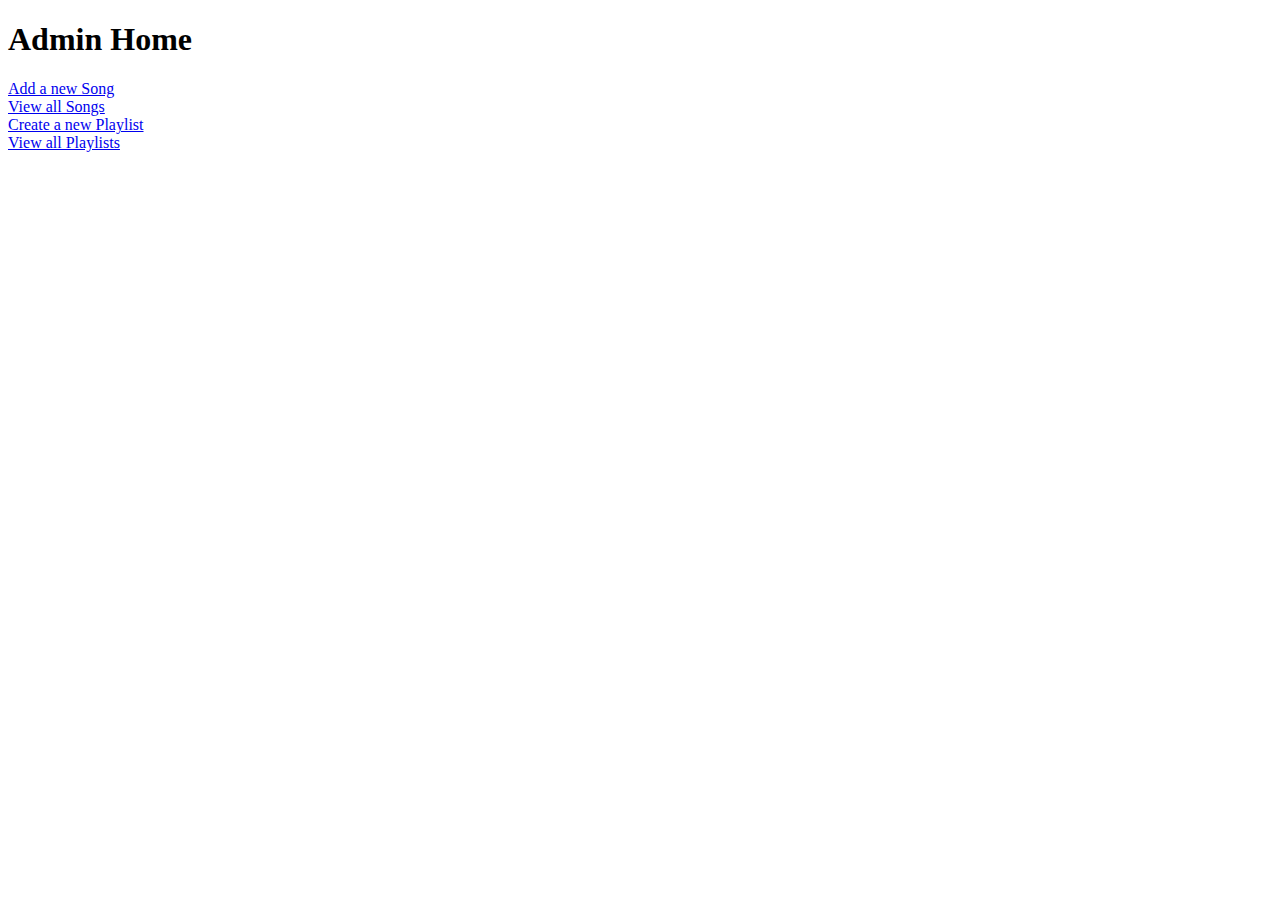
<file: src/main/resources/templates/adminHome.html>
<!DOCTYPE html>
<html>
<head>
<meta charset="ISO-8859-1">
<title>Insert title here</title>
<link rel="stylesheet" th:href="@{/css/adminHome.css}">
</head>
<body>
<h1>Admin Home</h1>
<a href="newSong">Add a new Song</a>
<br>
<a href="viewSongs">View all Songs</a>
<br>
<a href="createPlaylist">Create a new Playlist</a>
<br>
<a href="viewPlaylists">View all Playlists</a>
</body>
</html>
</file>
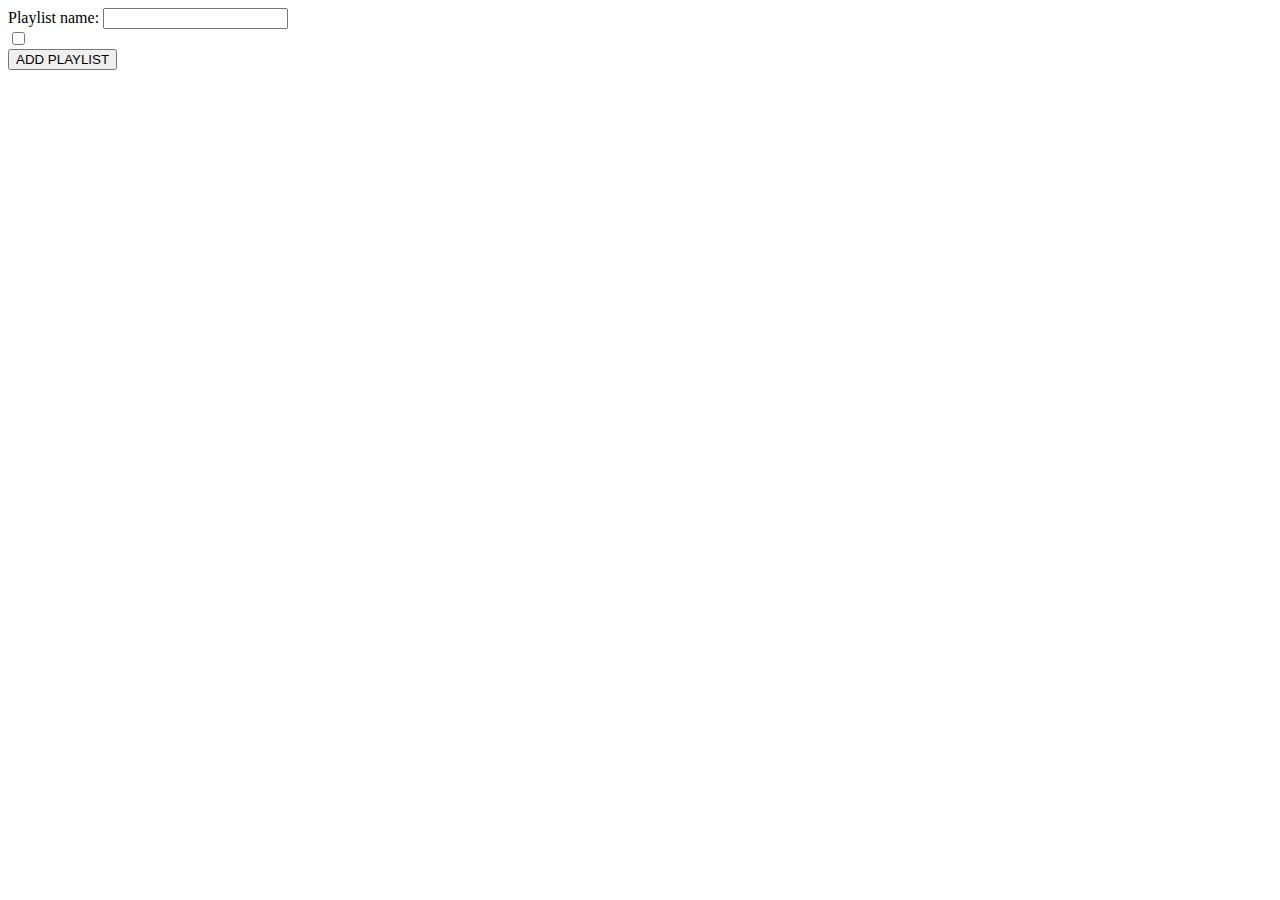
<file: src/main/resources/templates/createPlaylist.html>
<!DOCTYPE html>
<html>
<head>
<meta charset="ISO-8859-1">
<title>Insert title here</title>
<link rel="stylesheet" th:href="@{/css/createPlaylist.css}">
</head>
<body>
	<form action="addPlaylist" method="post">
		<label>Playlist name: </label> 
		<input type="text" name="name" /> 
		<br>
		<div th:each="song:${songs}">
			<input type="checkbox" th:name="songs" th:value="${song.id}" /> 
		<label th:text="${song.name}"></label>
		</div>

		<input type="submit" value="ADD PLAYLIST" />
	</form>
</body>
</html>
</file>
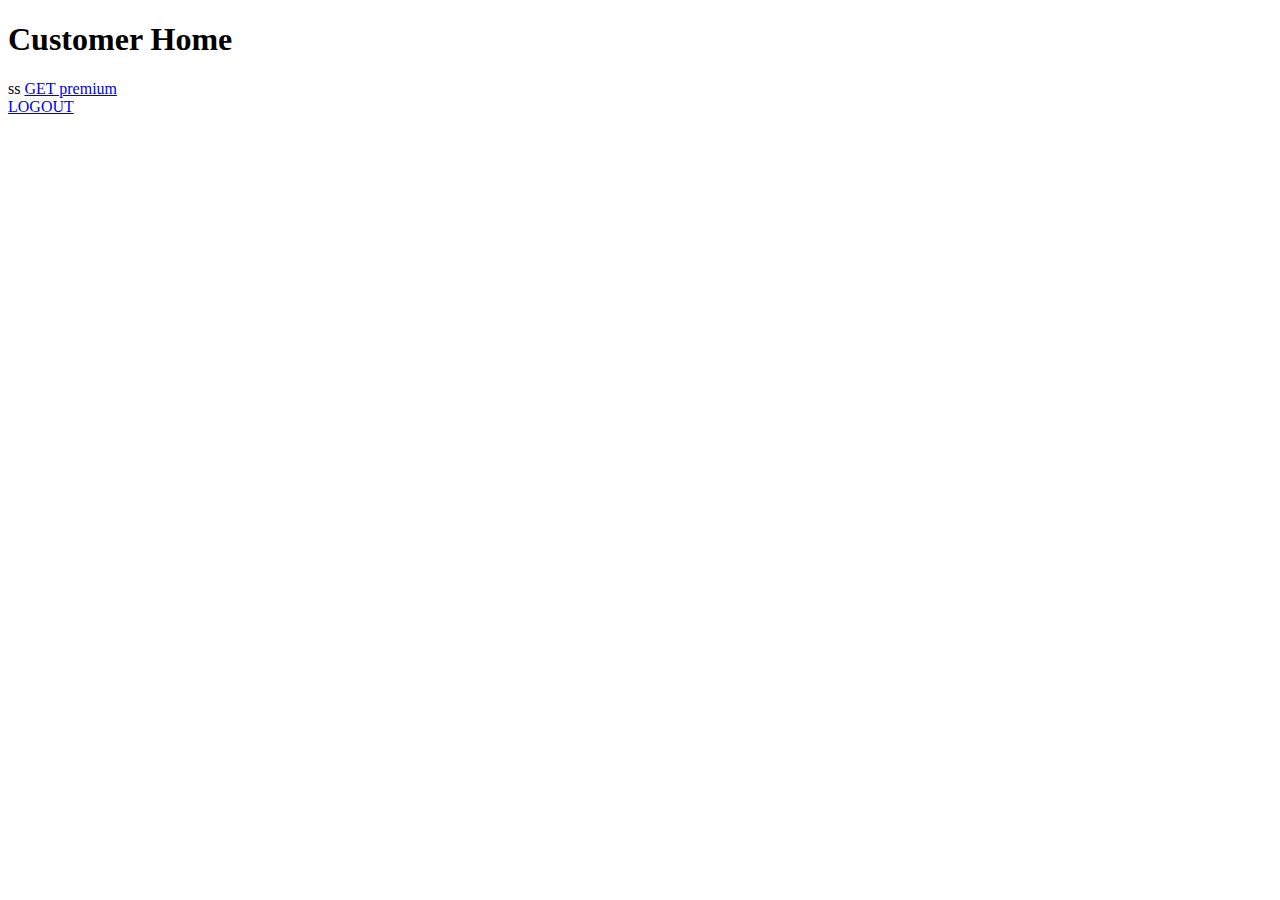
<file: src/main/resources/templates/customerHome.html>
<!DOCTYPE html>
<html>
<head>
<meta charset="ISO-8859-1">
<title>Insert title here</title>
<link rel="stylesheet" th:href="@{/css/cutomerHome.css}">
</head>
<body>
<h1>Customer Home</h1>ss

	<a href="pay">GET premium</a>
	<br>
	<a href="logout">LOGOUT</a>
</body>
</html>
</file>
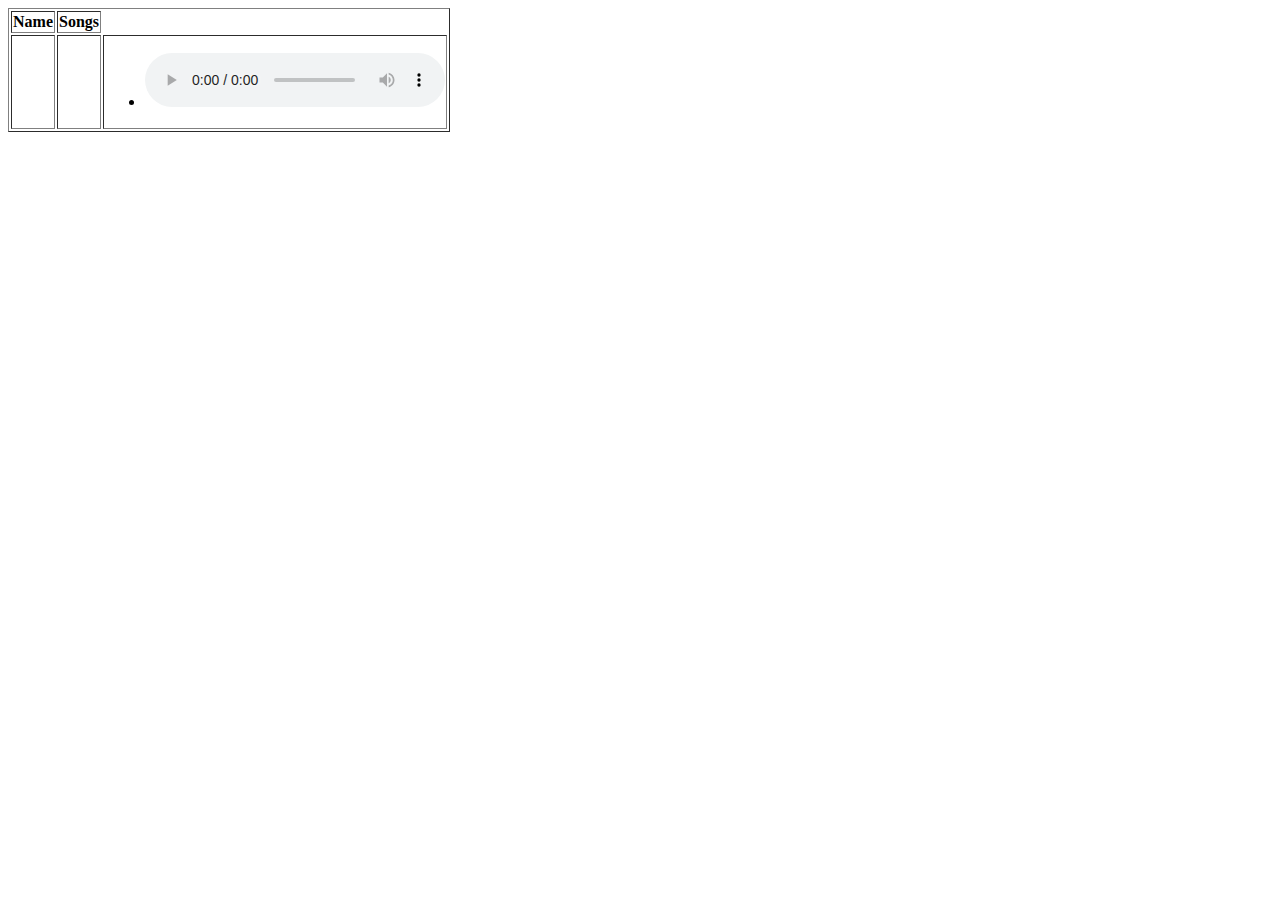
<file: src/main/resources/templates/displayPlaylists.html>
<!DOCTYPE html>
<html>
<head>
<meta charset="ISO-8859-1">
<title>Insert title here</title>
<style type="text/css">
	iframe {
		height: 100px;
		width: 500px;
	}
</style>
</head>
<body>
	<table border>
		<thead>
			<tr>
				<th>Name</th>
				<th>Songs</th>
			</tr>
		</thead>
		
		<tbody>
			<tr th:each="plist:${allPlaylists}">
				<td th:text="${plist.name}"></td>
				<td th:text="${plist.songs}"></td>
				<td >
					<ul>
						<li th:each="song : ${plist.songs}">
							<span th:text="${song.name}"></span>
							<audio controls>
								<source th:src="${song.link}" type="audio/mpeg">
							</audio>
						</li>
					</ul>
				</td>
			</tr>
		</tbody>
	</table>
</body>
</html>
</file>
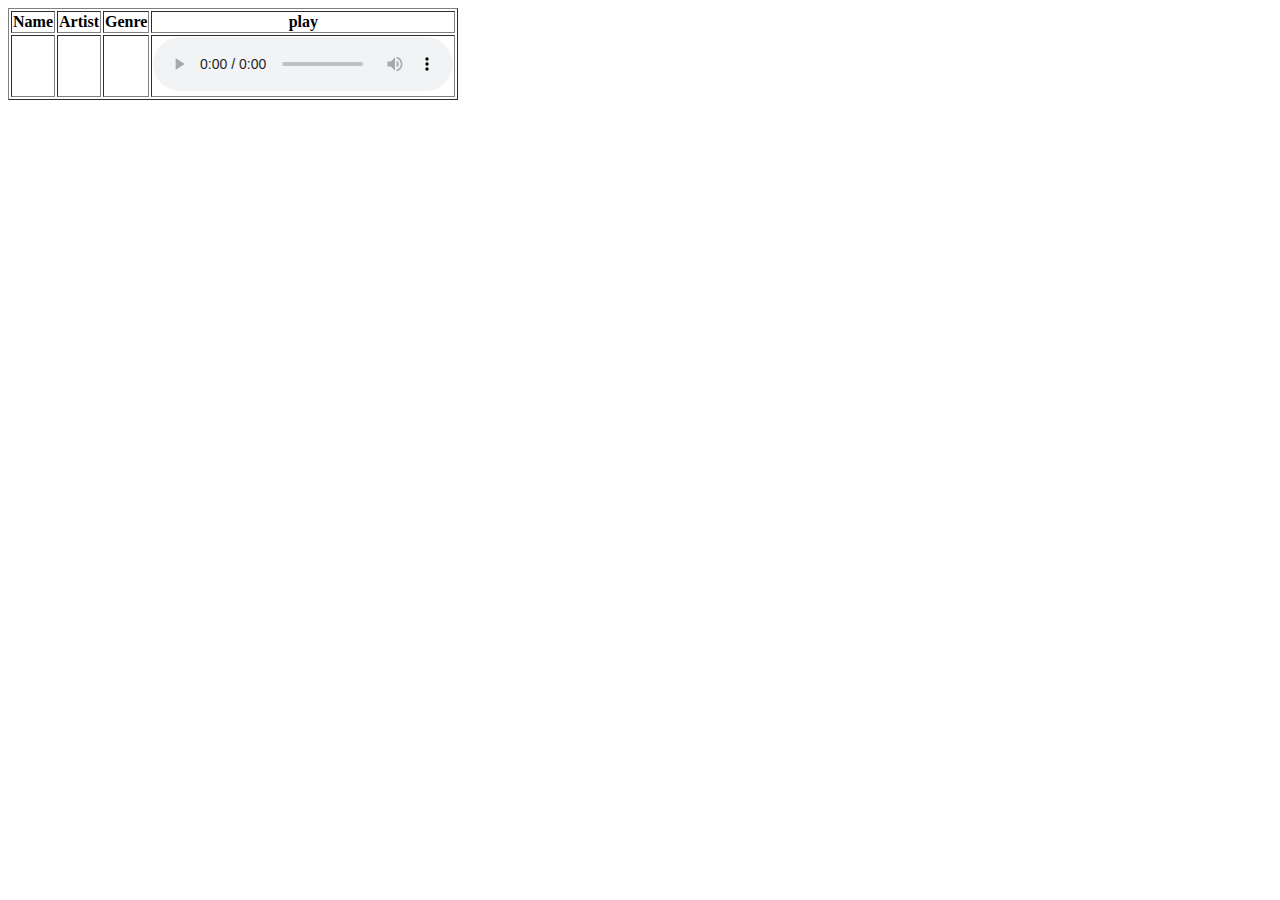
<file: src/main/resources/templates/displaySongs.html>
<!DOCTYPE html>
<html>
<head>
<meta charset="ISO-8859-1">
<title>Insert title here</title>
<style type="text/css">
	iframe {
		height: 100px;
		width: 500px;
	}
</style>
</head>
<body>
	<table border>
		<thead>
			<tr>
				<th>Name</th>
				<th>Artist</th>
				<th>Genre</th>
				<th>play</th>
			</tr>
		</thead>
		
		<tbody>
			<tr th:each="song:${songs}">
				<td th:text="${song.name}"></td>
				<td th:text="${song.artist}"></td>
				<td th:text="${song.genre}"></td>
				<td >
				<audio controls>
					<source th:src="${song.link}" type="audio/mpeg">
				</audio>
				</td>
			</tr>
		</tbody>
	</table>
</body>
</html>
</file>
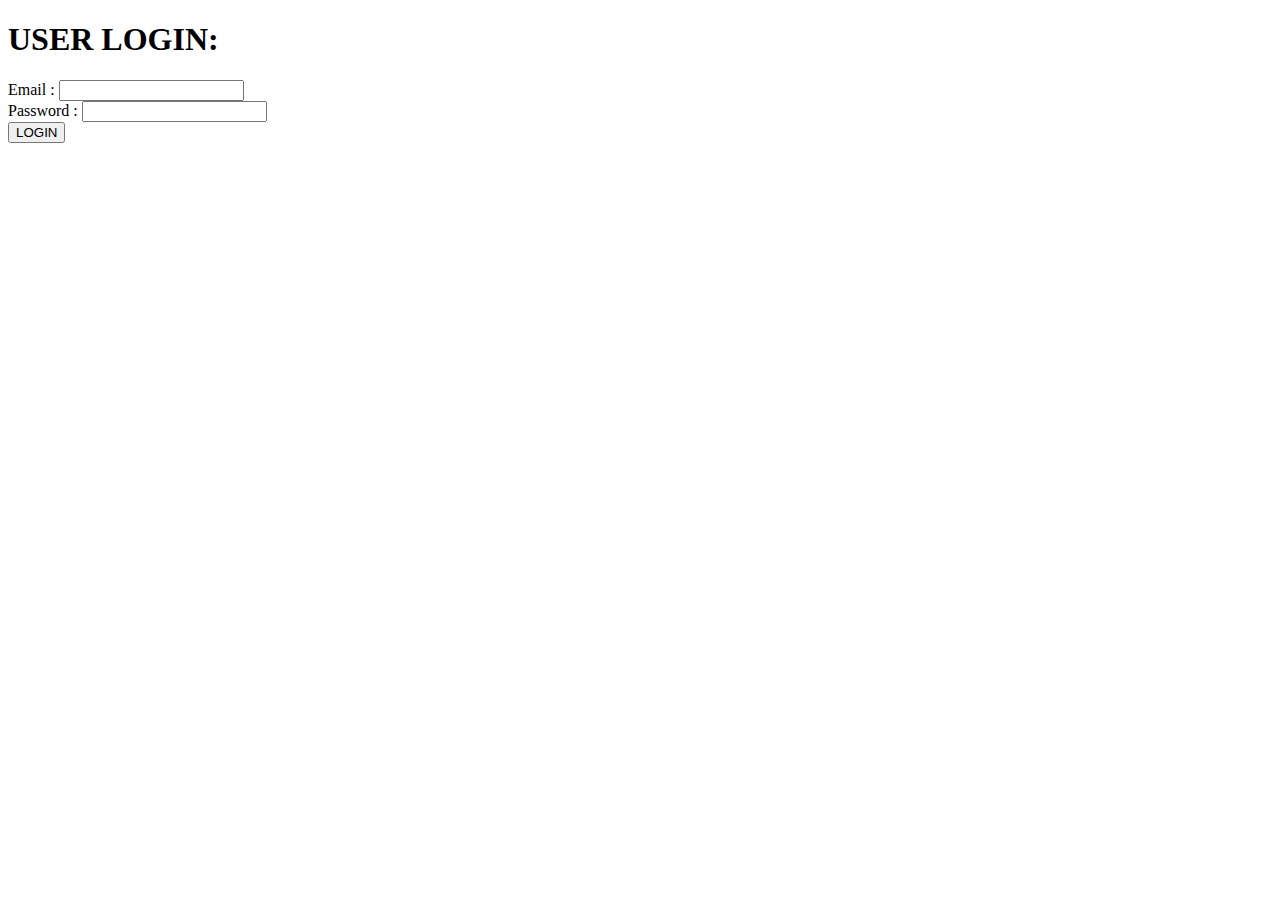
<file: src/main/resources/templates/login.html>
<!DOCTYPE html>
<html>
<head>
<meta charset="ISO-8859-1">
<title>Insert title here</title>

<link rel="stylesheet" th:href="@{/css/login.css}">

</head>
<body>
<h1>USER LOGIN: </h1>
<form action="validate" method="post">

	<label>Email : </label>
	<input type="email" name="email">
	<br>
	<label>Password : </label>
	<input type="password" name="password">
	<br>
	
	<input type="submit" value="LOGIN"/>
</form>
</body>
</html>
</file>
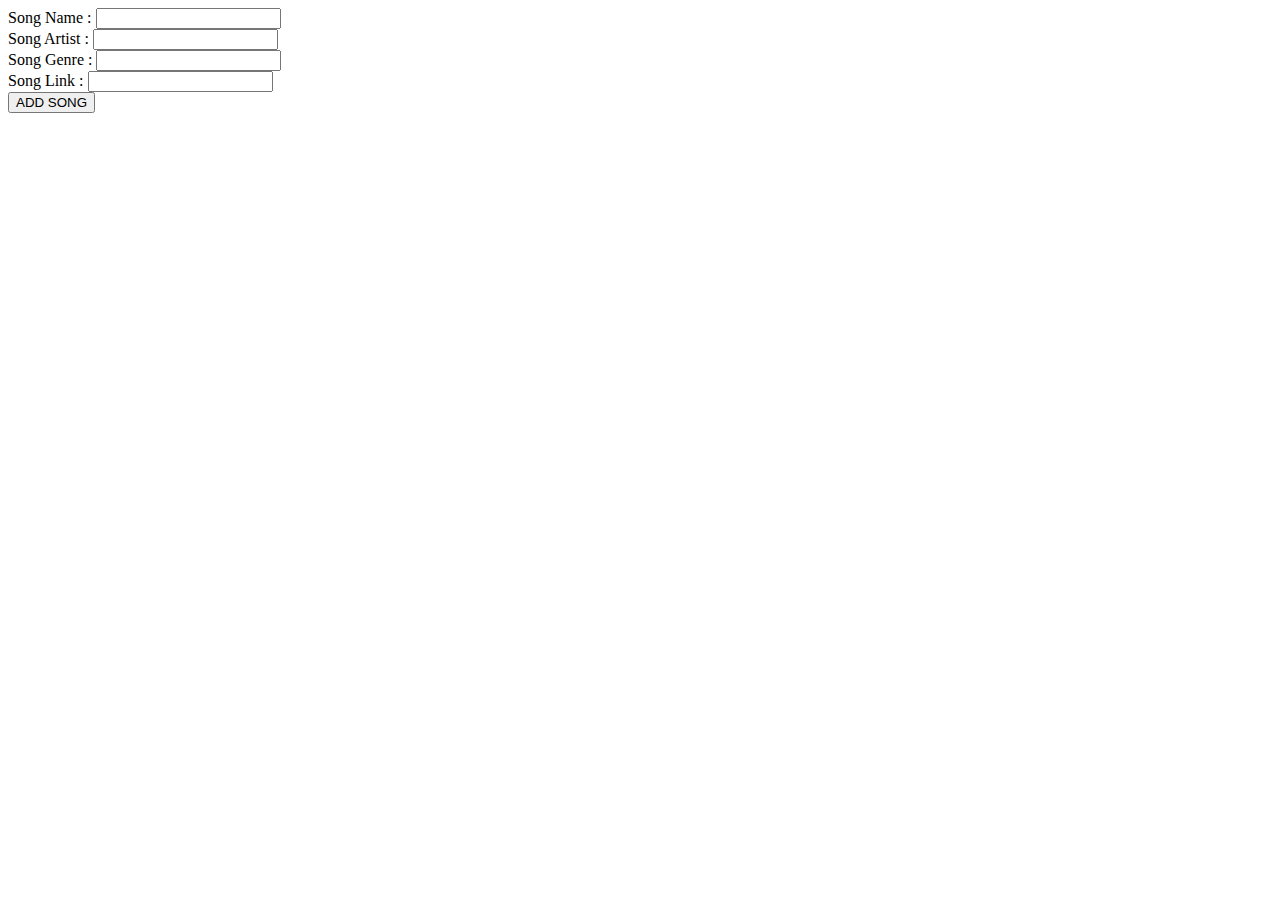
<file: src/main/resources/templates/newSong.html>
<!DOCTYPE html>
<html>
<head>
<meta charset="ISO-8859-1">
<title>Insert title here</title>
<link rel="stylesheet" th:href="@{/css/newSong.css}">
</head>
<body>
		<form action="addSong" method="post">
		<label>Song Name : </label>
		<input type = "text" name="name"/>
		<br>
		
		<label>Song Artist : </label>
		<input type = "text" name="artist"/>
		<br>
		
		<label>Song Genre : </label>
		<input type = "text" name="genre"/>
		<br>
		
		<label>Song Link : </label>
		<input type = "text" name="link"/>
		<br>
		
		<input type="submit" value="ADD SONG"/>
		
		</form>
</body>
</html>
</file>
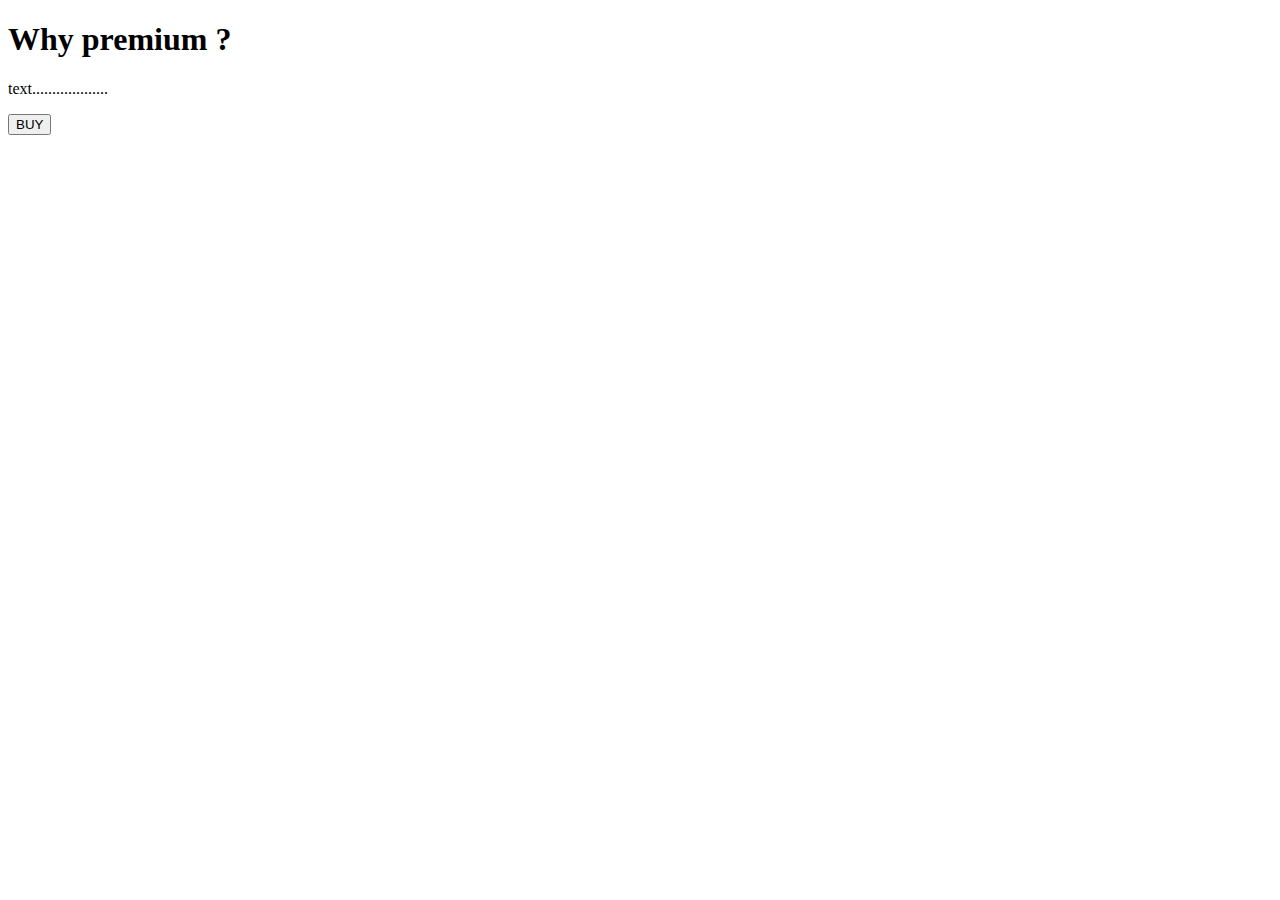
<file: src/main/resources/templates/pay.html>
<!DOCTYPE html>
<html xmlns:th="https://www.thymeleaf.org">
<head>
<meta charset="ISO-8859-1">
	
	<title>View Course</title>
	<script src="https://checkout.razorpay.com/v1/checkout.js"></script>
	<script src="https://code.jquery.com/jquery-3.5.1.min.js"></script>

</head>
<body>
<div>

		<h1>Why premium ? </h1>
		<p>text...................</p>
		
    	<form id="payment-form">
	        <button type="submit" class="buy-button" >BUY</button>
	    </form>
   
</div>

<script>
$(document).ready(function() {
    $(".buy-button").click(function(e) {
        e.preventDefault();
        var form = $(this).closest('form');
        
        
        createOrder();
    });
});

function createOrder() {
	
    $.post("/createOrder")
        .done(function(order) {
            order = JSON.parse(order);
            var options = {
                "key": "rzp_test_taxmHtdXkUfCbb",
                "amount": order.amount_due.toString(),
                "currency": "INR",
                "name": "Tune Hub",
                "description": "Test Transaction",
                "order_id": order.id,
                "handler": function (response) {
                    verifyPayment(response.razorpay_order_id, response.razorpay_payment_id, response.razorpay_signature);
                },
                "prefill": {
                    "name": "Your Name",
                    "email": "test@example.com",
                    "contact": "9999999999"
                },
                "notes": {
                    "address": "Your Address"
                },
                "theme": {
                    "color": "#F37254"
                }
            };
            var rzp1 = new Razorpay(options);
            rzp1.open();
        })
        .fail(function(error) {
            console.error("Error:", error);
        });
}

function verifyPayment(orderId, paymentId, signature) {
     $.post("/verify", { orderId: orderId, paymentId: paymentId, signature: signature })
         .done(function(isValid) {
             if (isValid) {
                 alert("Payment successful");
                 window.location.href = 'payment-success';
             } else {
                 alert("Payment failed");
                 window.location.href = 'payment-failure';
             }
         })
         .fail(function(error) {
             console.error("Error:", error);
         });
}
</script>
</body>
</html>
</file>
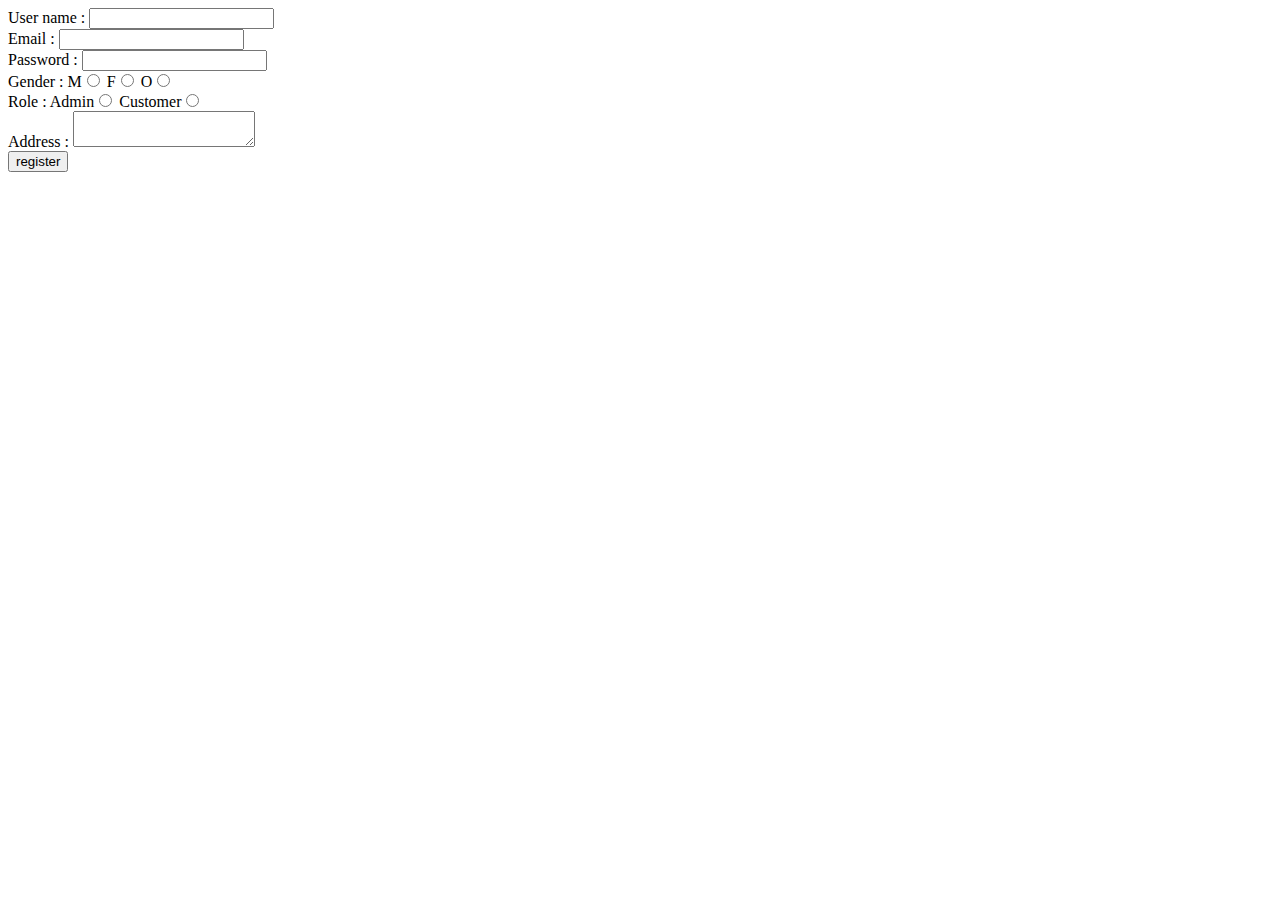
<file: src/main/resources/templates/registration.html>
<!DOCTYPE html>
<html>
<head>
<meta charset="ISO-8859-1">
<title>Insert title here</title>
<link rel="stylesheet" th:href="@{/css/register.css}">
</head>
<body>
<form action="register" method="post">
	<label>User name : </label>
	<input type="text" name="username">
	<br>
	<label>Email : </label>
	<input type="text" name="email">
	<br>
	<label>Password : </label>
	<input type="password" name="Password">
	<br>
	<label>Gender : </label>
	M<input type="radio" name="gender" value = "male">
	F<input type="radio" name="gender" value = "female">
	O<input type="radio" name="gender" value = "other">
	<br>
	<label>Role : </label>
	Admin<input type="radio" name="role" value = "admin">
	Customer<input type="radio" name="role" value = "customer">
	<br>
	<label>Address :</label>
	<textarea name="address"></textarea>
	<br>
	<input type="submit" value="register"/>
	</form>
</body>
</html>
</file>
